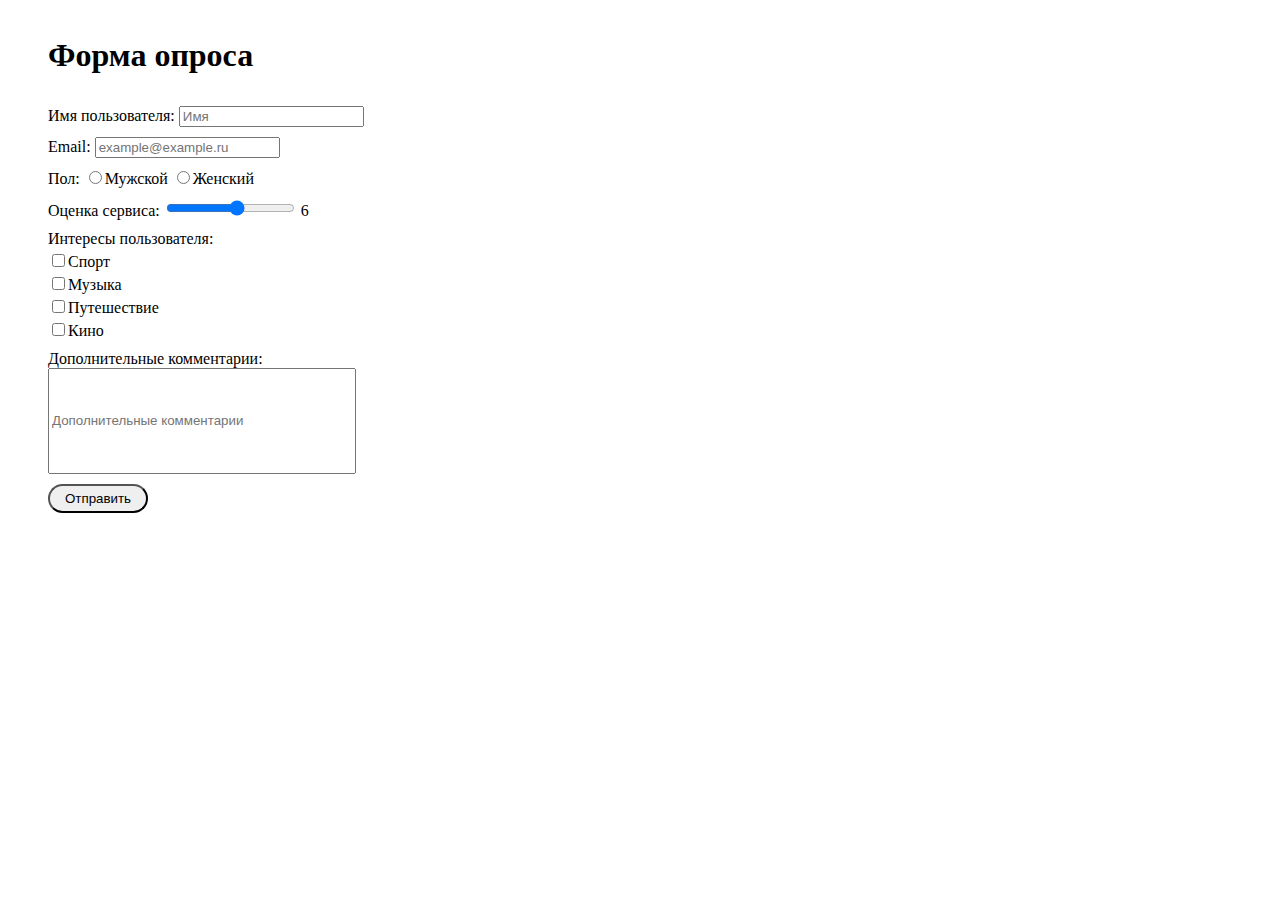
<file: task 1/index.html>
<!DOCTYPE html>
<html lang="en">
<head>
    <meta charset="UTF-8">
    <title>Task 1</title>
    <link href="style.css" rel="stylesheet">
</head>
<body>

<div>
    <form class="form" action="#">
        <ul class="list">
            <li>
                <h1 class="title">Форма опроса</h1>
            </li>
            <li>
                <label >
                    Имя пользователя: <input class="user-name" type="text" placeholder="Имя" minlength="3" required>
                </label>
            </li>
            <li>
                <label>
                    Email: <input type="email" class="email" placeholder="example@example.ru" required>
                </label>
            </li>
            <li>
                <label>
                    Пол: <input type="radio" class="radio" name="radio" value="Мужской">Мужской <input type="radio"class="radio" name="radio" value="Женский">Женский
                </label>
            </li>
            <li>
                <label>
                    Оценка сервиса: <input class="range" type="range" min="1" max="10" step="1">&nbsp;<output class="value"></output>
                </label>
            </li>
            <li class="list-survey"> Интересы пользователя:
                <label>
                    <input type="checkbox" class="checkbox" name="survey" value="Спорт">Спорт
                </label>
                <label>
                    <input type="checkbox" class="checkbox" name="survey" value="Музыка">Музыка
                </label>
                    <label>
                    <input type="checkbox" class="checkbox" name="survey" value="Путешествие">Путешествие
                    </label>
                        <label>
                    <input type="checkbox" class="checkbox" name="survey" value="Кино">Кино
                </label>
            </li>
            <li>Дополнительные комментарии:
                <label class="comment">
                     <input class="comment__input" type="text" placeholder="Дополнительные комментарии">
                </label>
            </li>
            <li>
                <button class="button" type="submit">Отправить</button>
            </li>
        </ul>
    </form>
</div>

<script src="index.js"></script>
</body>
</html>
</file>
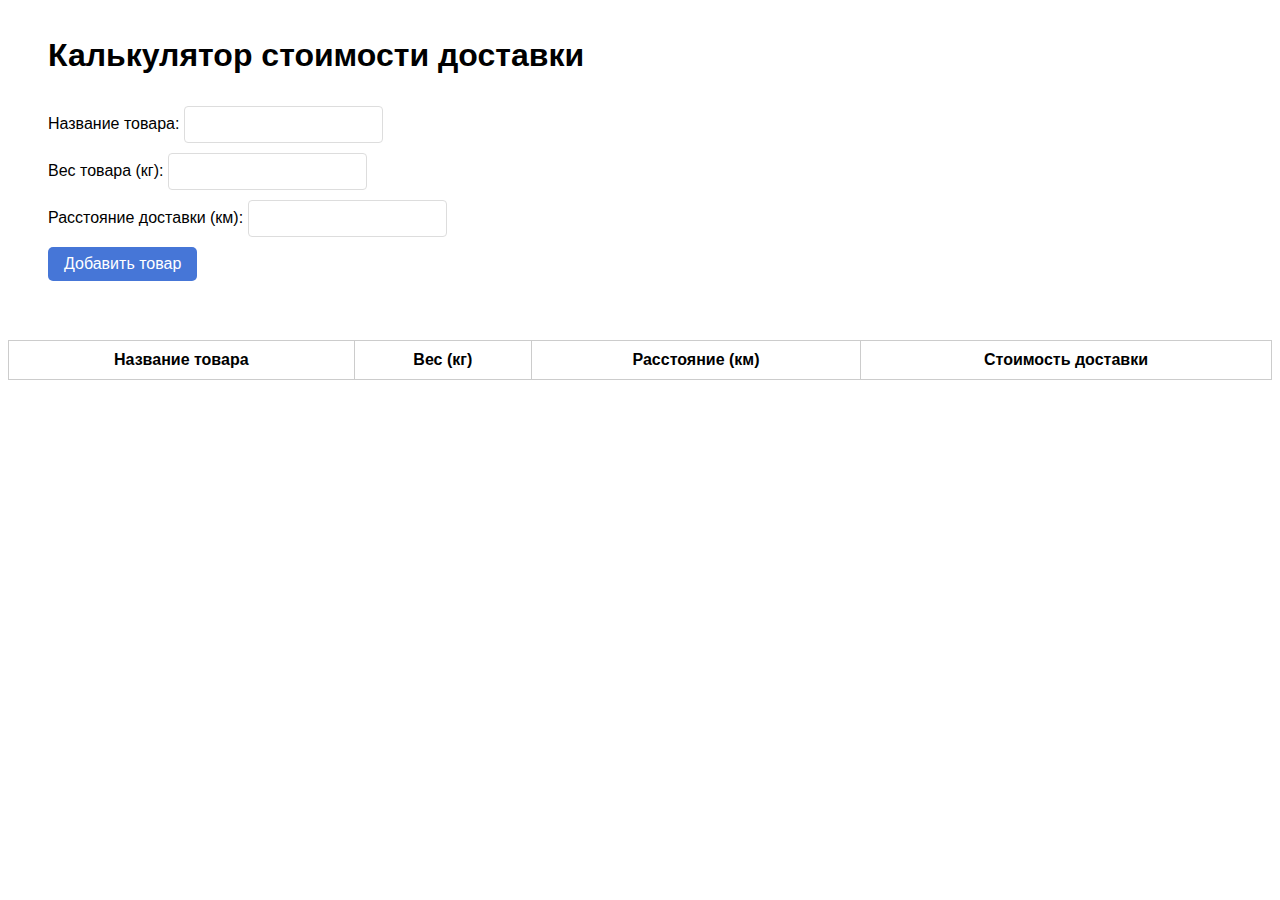
<file: task2/index.html>
<!DOCTYPE html>
<html lang="en">
<head>
    <meta charset="UTF-8">
    <title>Task 2</title>
    <link href="style.css" rel="stylesheet">
</head>
<body>

<form class="form" action="#">
    <ul class="list">
        <li>
            <h1>Калькулятор стоимости доставки</h1>
        </li>
        <li>
    <label>
        Название товара:
        <input type="text" class="product-name" name="product-name" minlength="3">
    </label>
        </li>
        <li>
    <label>
        Вес товара (кг):
        <input type="number" class="product-weight" name="product-weight" required>
    </label>
        </li>
        <li>
    <label>
        Расстояние доставки (км):
        <input type="number" class="product-distance" name="product-distance" required>
    </label>
        </li>
        <li>
            <button class="button" type="submit">Добавить товар</button>
        </li>
    </ul>
</form>

<div class="error">
    <h2>Пожалуйста, введите корректные значения для веса и/или расстояния</h2>
</div>

<table class="product-table">
    <thead>
    <tr>
        <th>Название товара</th>
        <th>Вес (кг)</th>
        <th>Расстояние (км)</th>
        <th>Стоимость доставки</th>
    </tr>
    </thead>
    <tbody>
    <!-- Здесь будут добавляться товары -->
    </tbody>
</table>
<script src="index3.js"></script>
</body>
</html>
</file>
<file: task 1/style.css>
.list {
    display: flex;
    flex-direction: column;
    gap: 10px;
    list-style-type: none;
}

.list-survey {
    display: flex;
    flex-direction: column;
    gap: 3px;
}

.comment {
    display: flex;
    flex-direction: column;
}

.comment__input {
    width: 300px;
    height: 100px;
    text-align: start;
}

.button {
    min-width: 100px;
    padding: 5px;
    border-radius: 15px;
}

.button:hover {
    background-color: #70FFE9;
}
</file>
<file: task2/style.css>
body {
    font-family: Arial, sans-serif;
}
table {
    border-collapse: collapse;
    width: 100%;
}
table, th, td {
    border: 1px solid #ccc;
}
th {
    padding: 10px;
    text-align: center;
}

td {
    padding: 10px;
    text-align: left;
}

.error {
    color: darksalmon;
    visibility: hidden;
    font-size: 14px;
}

.list {
    display: flex;
    flex-direction: column;
    gap: 10px;
    list-style-type: none;
}

.product-name, .product-weight, .product-distance {
    padding: 10px;
    border: 1px solid #dddddd;
    border-radius: 4px;
}

.product-name:hover {
    background-color: #4676D7;
}

.product-weight:hover {
    background-color: #4676D7;
}

.product-distance:hover {
    background-color: #4676D7;
}

.button {
    appearance: none;
    border: 0;
    border-radius: 5px;
    background: #4676D7;
    color: #ffffff;
    padding: 8px 16px;
    font-size: 16px;
}

.button:hover {
    background: #1d49aa;
}

.button:focus {
    outline: none;
    box-shadow: 0 0 0 4px #cbd6ee;
}
</file>
